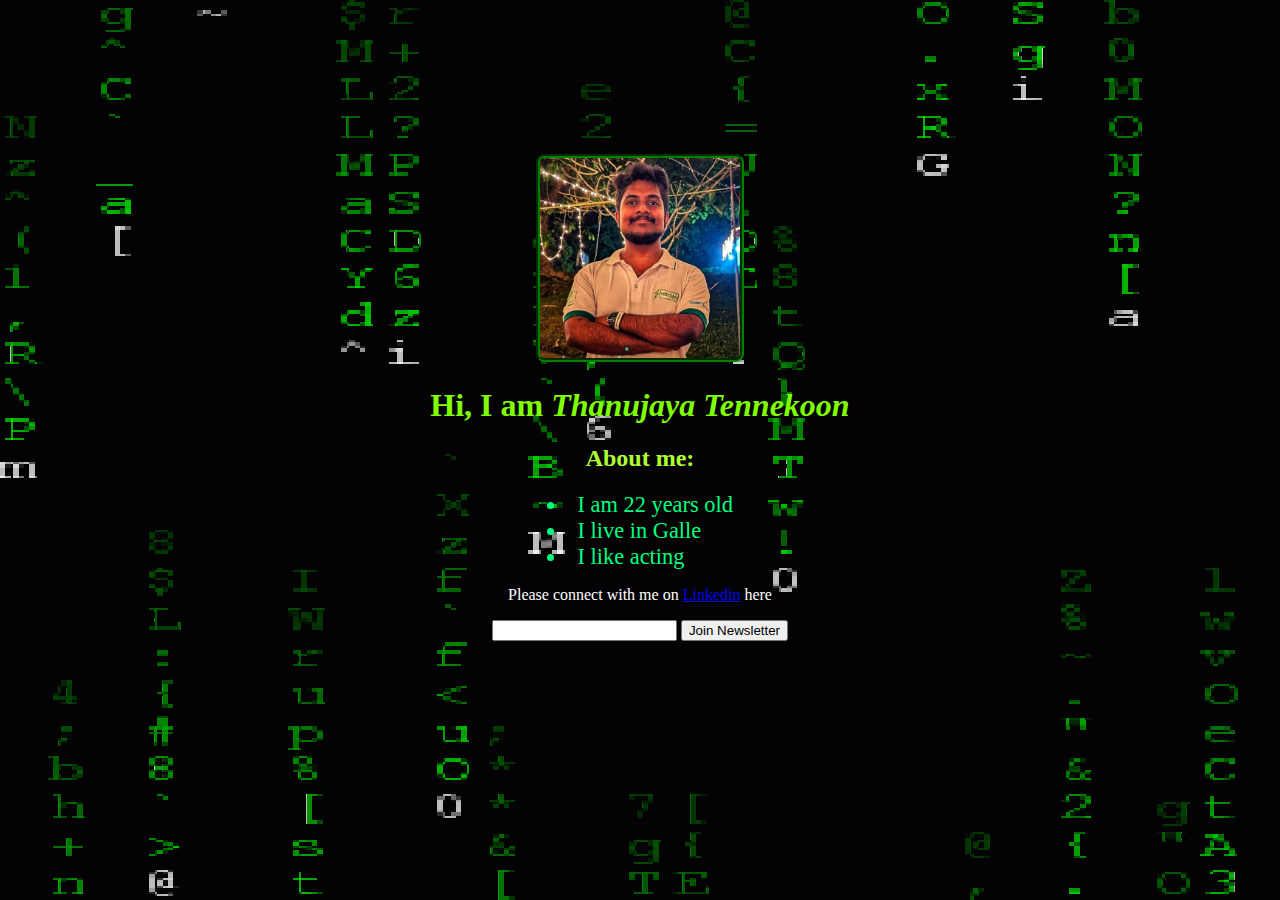
<file: index.html>
<!DOCTYPE html>

<html>
    <head>
        <title>My_Self</title>
        <link rel="stylesheet" href="global.css">
    </head>

    <body>
        <img src="image.jpg" class = "propic">
        <h1>Hi, I am <em>Thanujaya Tennekoon</em></h1>
        <h2>About me:</h2>
        <ul>
            <li>I am 22 years old</li>
            <li>I live in Galle</li>
            <li>I like acting</li>
        </ul>
        <p>
            Please connect with me on <a href="https://www.linkedin.com/in/thanujaya-tennekoon-b9a155271/">Linkedin</a> here
        </p>
        <form action="welcom.html" method="get">
            <input type="text">
            <input type="submit" value="Join Newsletter">
          </form>
    </body>





</html>
</file>
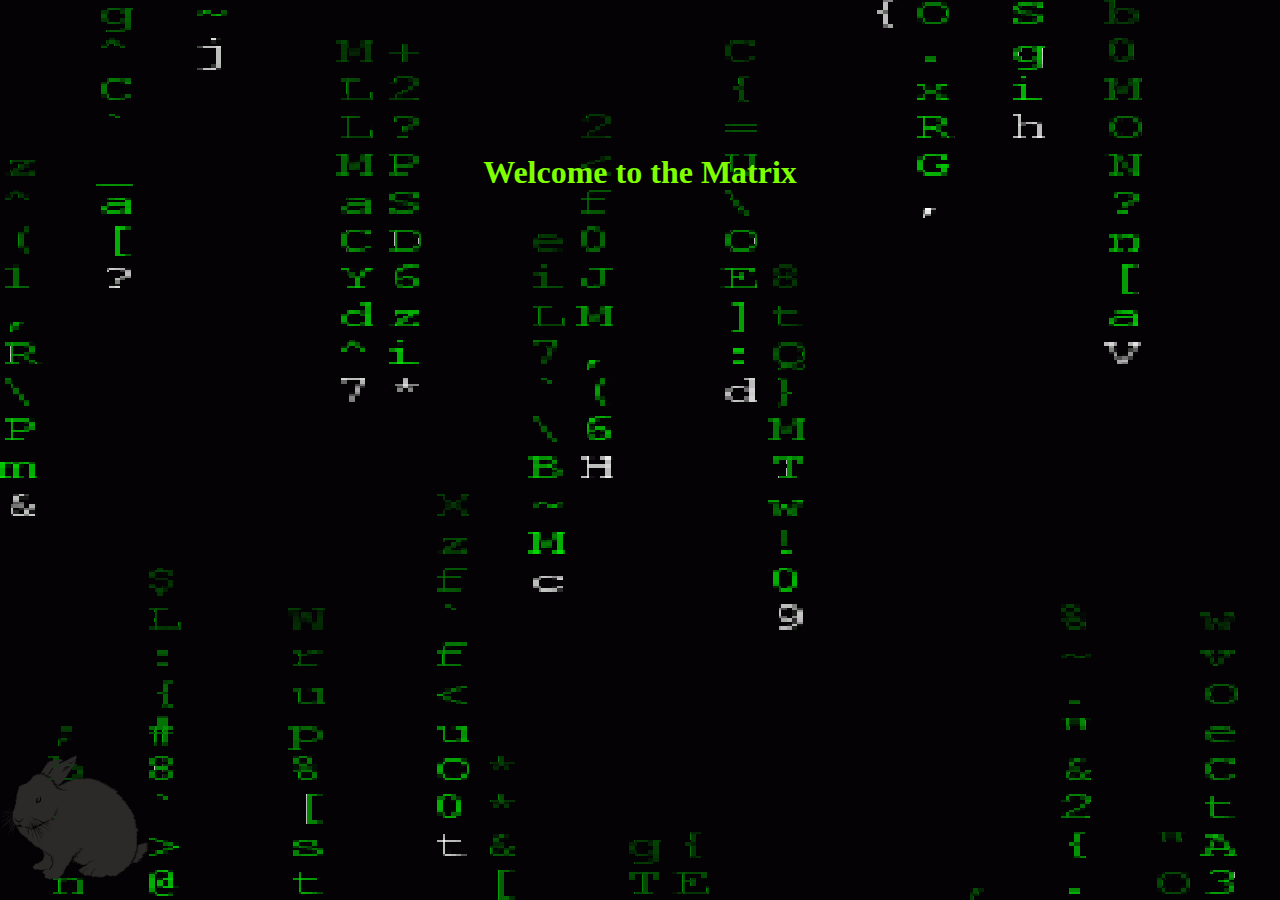
<file: welcom.html>
<!DOCTYPE html>
<html>
    <head>
        <title>The Matrix</title>
        <link rel="stylesheet" href="global.css">
    </head>

    <body>
        <h1>Welcome to the Matrix</h1>
        <iframe 
            width="560" 
            height="315" 
            src="https://www.youtube.com/embed/8wU8k2kDaTo?si=WsRfEia5eo69juLH&amp;controls=0&amp;start=32&amp;autoplay=1&amp;mute=1" 
            title="YouTube video player" 
            frameborder="0" 
            allow="accelerometer; autoplay; clipboard-write; encrypted-media; gyroscope; picture-in-picture; web-share" 
            referrerpolicy="strict-origin-when-cross-origin" 
            allowfullscreen>
            <!-- after following thenrabbit visit https://thanu10ekoon.github.io/web -->
        </iframe>

        <img src="rabbit.png" class="fox-container" alt="Running Fox">
    </body>
</html>
</file>
<file: global.css>
.propic
{
    align-items: center;
    height: 200px;
    width: 200px;
    border-radius: 4%;
    border: 4px groove green;

}

body
{
    margin-top: 12%;
    background-image:url("./back.gif") ;
    text-align: center;
}

h1
{
    color:chartreuse;
}

h2
{
    color:greenyellow;
}
p
{
    color: white;
}
ul {
    font-size: 1.4rem;
    color:springgreen;
    list-style-position: inside;
    display: inline-block;
    text-align: left;
    margin: 0 auto;
    padding: 0;
}

@keyframes moveFox {
    from {
        transform: translateX(100vw);
    }
    to {
        transform: translateX(-100%);
    }
}

.fox-container {
    position: absolute;
    bottom: 20px;
    left: 0;
    width: 150px;
    height: auto;
    z-index: 1;
    animation: moveFox 5s linear infinite;
}
</file>
